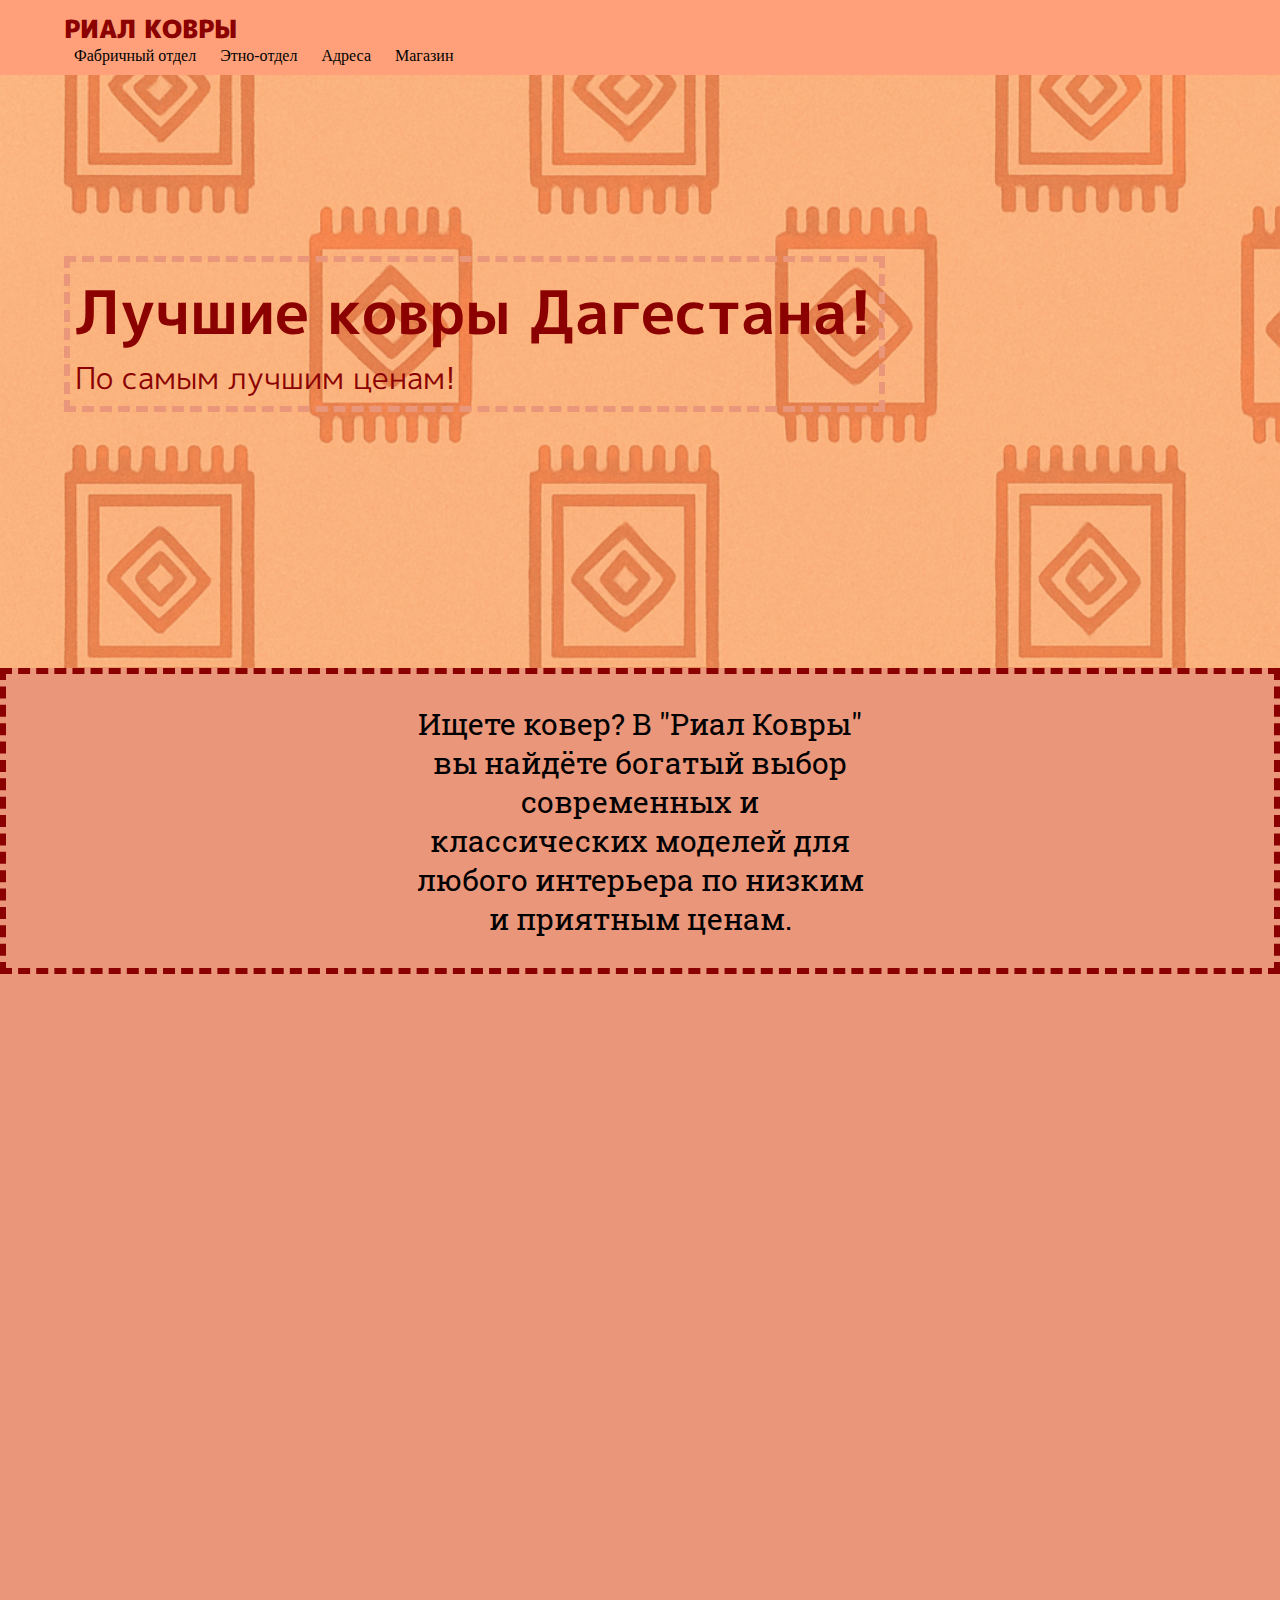
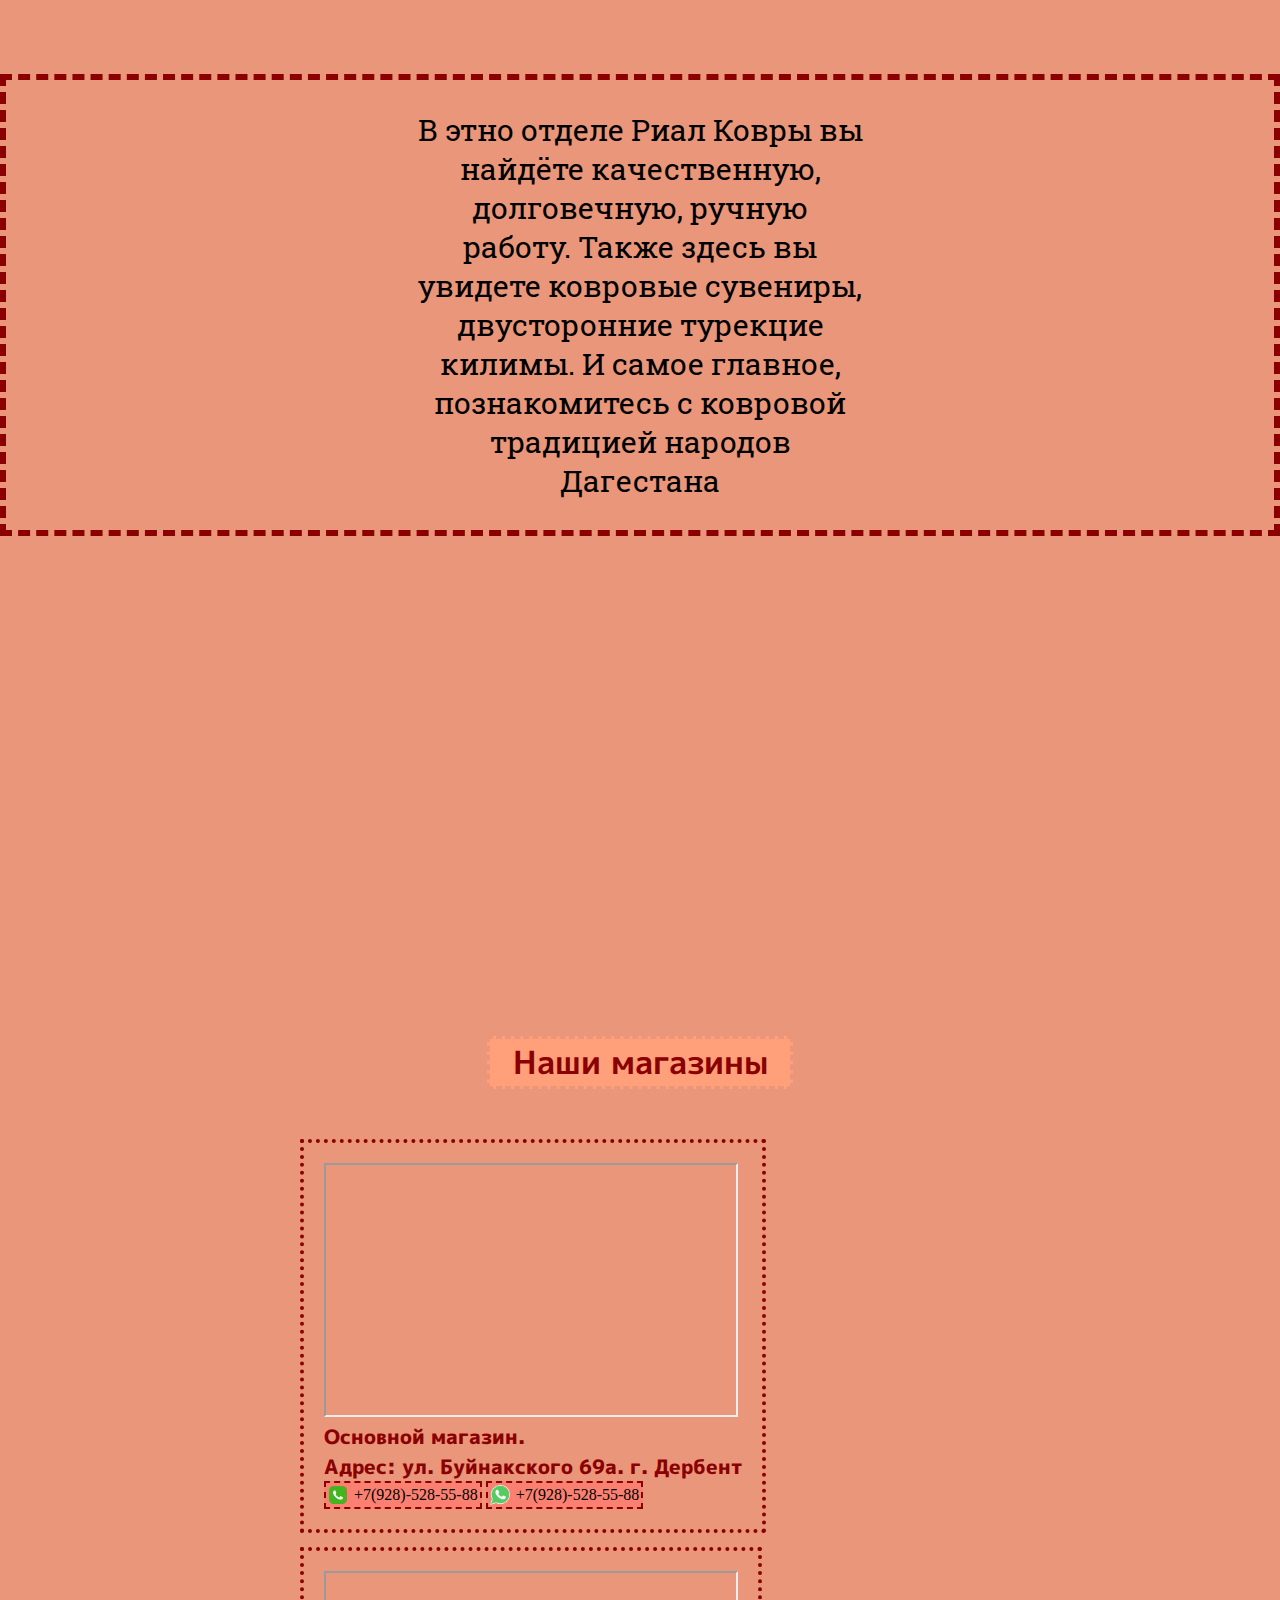
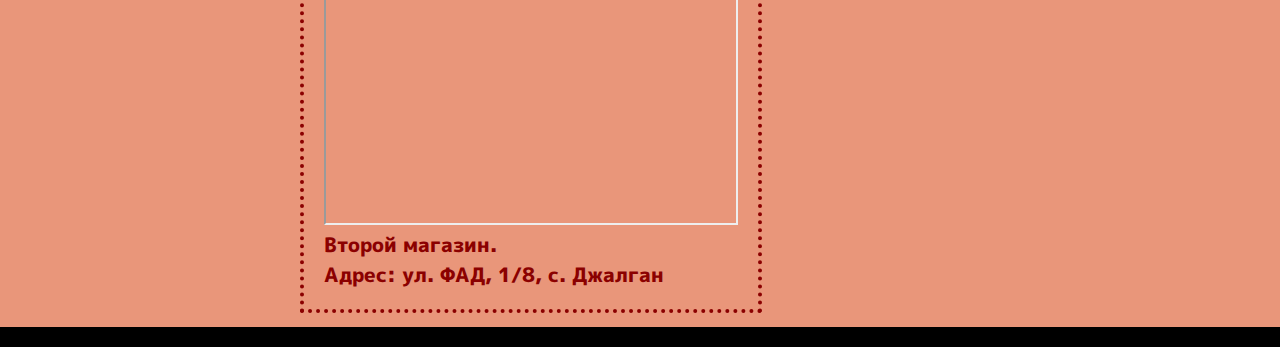
<file: index.html>
<!DOCTYPE html>
<html>
<head>
    <meta charset="UTF-8">
    <title>Риал Ковры</title>
    <link rel="stylesheet" href="style.css">

</head>
<body>
    <header>
        <p id="name">РИАЛ КОВРЫ</p>
        <div class="pustota"></div>   
        <nav>
            <a href="#fab">Фабричный отдел</a>
            <a href="#ruchnaya">Этно-отдел</a>
            <a href="#shops">Адреса</a>
            <a href="shop.html">Магазин</a>
        </nav>       
    </header>
    <main>
        <article class="banner">
            <div id="start">
                <h1 class="start">Лучшие ковры Дагестана!</h1>
                <p class="start">По самым лучшим ценам!</p>
            </div>
        </article>
        <article class="post" id="fab">
            <p>
                Ищете ковер? В "Риал Ковры" вы найдёте богатый выбор современных
                 и классических моделей для любого интерьера по низким и приятным ценам.      
            </p>
            
        </article>
        
        <div class="razryv"></div>
        <article class="post" id="ruchnaya">
            
            <p>
                В этно отделе Риал Ковры вы найдёте качественную, долговечную, ручную работу.
                 Также здесь вы увидете ковровые сувениры, двусторонние турекцие килимы. 
                 И самое главное, познакомитесь с ковровой традицией народов Дагестана
            </p> 
        </article>
        

        <article id="shops">
            <h1 id="Map">Наши магазины</h1>        

            <div style="position:relative;overflow:hidden;" id="MainMap">
                <iframe src="https://yandex.ru/map-widget/v1/org/rial_kovry/235939715643/?ll=48.288668%2C42.053204&z=16" width="410" height="250" frameborder="1" allowfullscreen="true" style="position:relative;"></iframe>
                <p>Основной магазин.<br> Адрес: ул. Буйнакского 69а. г. Дербент</p>    

                <div class="whats">
                      <img src="phone.png" id="whats">
                      <p>+7(928)-528-55-88</p>
                </div>
            
                <div class="whats">
                      <img src="whatsapp.png" id="whats">
                      <p>+7(928)-528-55-88</p>
                </div>
            </div>


            <div style="position:relative;overflow:hidden;" id="MainMap">
               <iframe src="https://yandex.ru/map-widget/v1/org/rial_kovry/52094156210/?ll=48.296547%2C42.030805&z=16" width="410" height="250" frameborder="1" allowfullscreen="true" style="position:relative;"></iframe>
                <p>Второй магазин.<br> Адрес: ул. ФАД, 1/8, с. Джалган</p>
                
            </div>

        </article>
    </main>
    <footer>
        <p id="prava"></p>
    </footer>
</body>
</html>
</file>
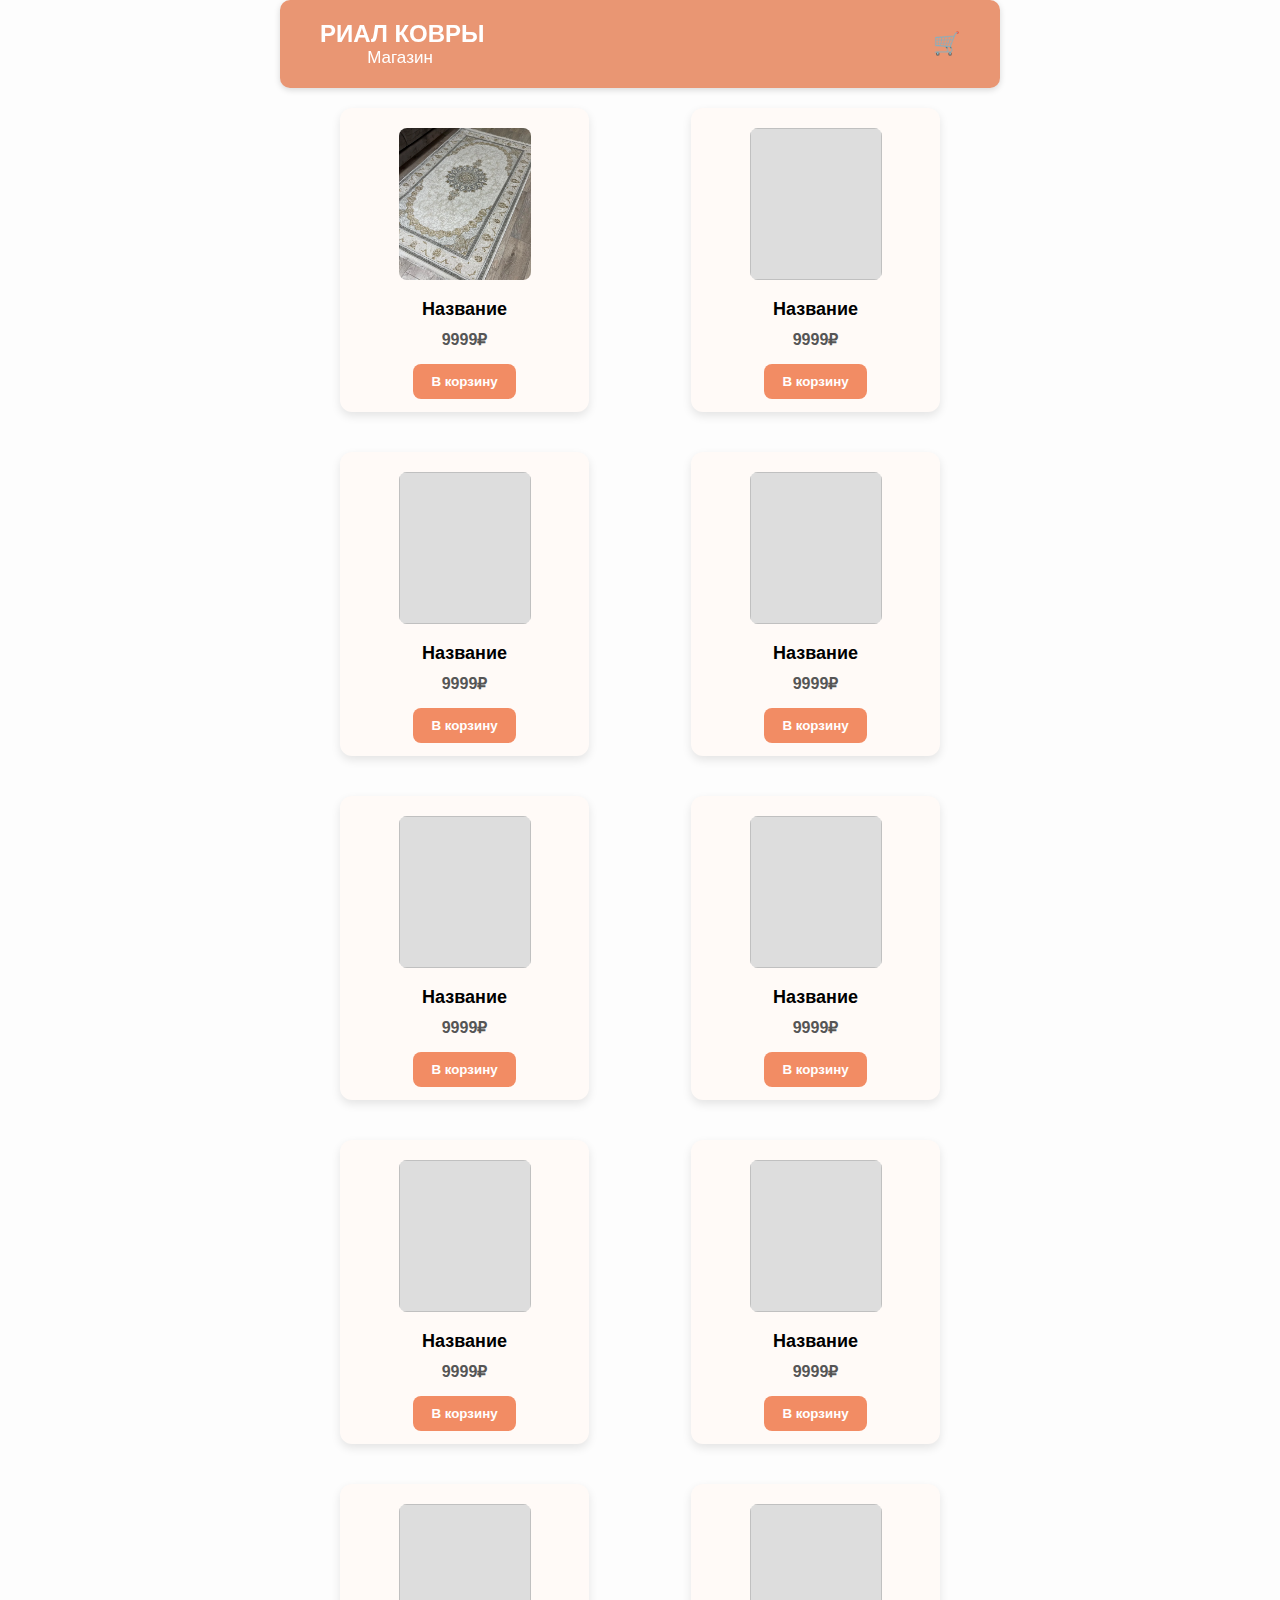
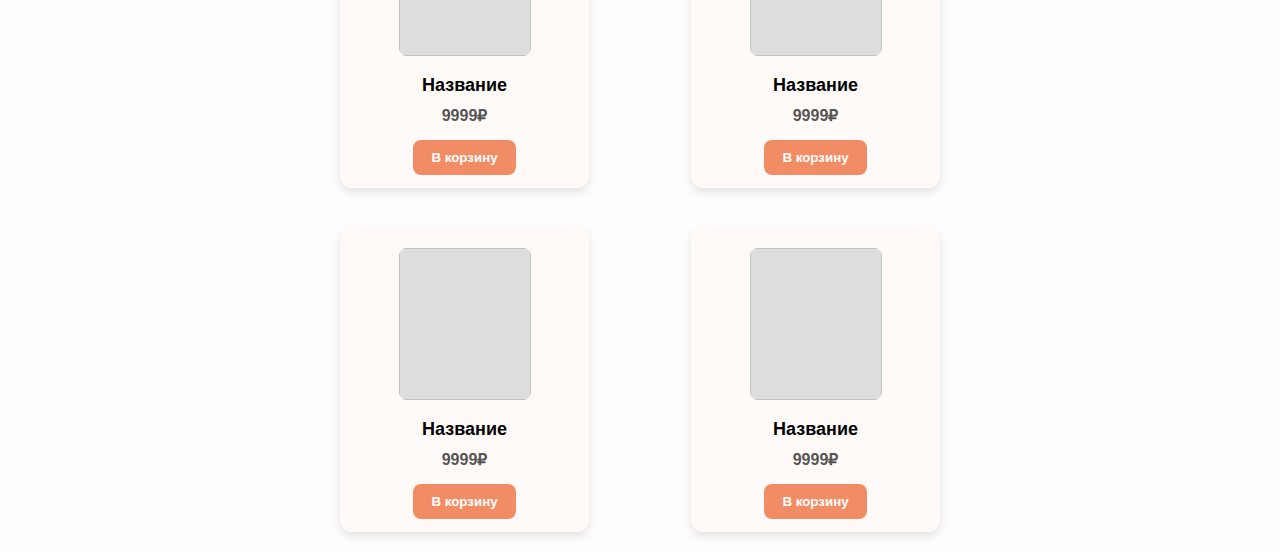
<file: shop.html>
<!DOCTYPE html>
<html lang="ru">

<head>
  <meta charset="UTF-8" />
  <meta name="viewport" content="width=device-width, initial-scale=1.0" />
  <title>РИАЛ КОВРЫ</title>
  <style>
    @import url('https://fonts.googleapis.com/css2?family=Honk&family=Inter:ital,opsz@0,14..32;1,14..32&family=Pacifico&family=Roboto+Condensed:ital,wght@0,100..900;1,100..900&family=Roboto+Slab:wght@100..900&family=Roboto:ital,wght@0,100..900;1,100..900&family=Winky+Rough:ital,wght@0,300..900;1,300..900&display=swap');

    * {
      margin: 0;
    }

    body {
      margin: 0;
      font-family: Arial, sans-serif;
      background-color: #fdfdfd;

    }

    .Header {
      display: flex;
      justify-content: center;
      z-index: 100;
      position: sticky;
      top: 0;
    }

    header {
      background-color: #e99673;
      color: white;
      padding: 20px 40px;
      display: flex;
      justify-content: space-between;
      align-items: center;
      box-shadow: 0 2px 6px rgba(0, 0, 0, 0.15);
      width: 50%;
      border-radius: 10px;
    }

    header h1 {
      margin: 0;
      font-size: 24px;
    }

    header p {
      margin: 0;
      font-size: 17px;
    }

    main {
      display: flex;
      flex-direction: column;
      align-items: center;
    }

    .cards {
      display: flex;
      width: 50%;
      justify-content: space-between;
      flex-wrap: wrap;
      align-content: space-evenly;
    }

    .cart {
      font-size: 22px;
      cursor: pointer;
      transition: transform 0.2s;
    }

    .cart:hover {
      transform: scale(1.1);
    }

    .card {
      background: #fffaf7;
      border-radius: 12px;
      box-shadow: 0 4px 10px rgba(0, 0, 0, 0.1);
      padding: 20px;
      text-align: center;
      transition: transform 0.2s, box-shadow 0.2s;
      margin: 20px;
      display: inline-block;
      vertical-align: top;
      height: 264px;
      width: 209px;
    }

    .card:hover {
      transform: translateY(-5px);
      box-shadow: 0 8px 18px rgba(0, 0, 0, 0.15);
    }

    .card>.image {
      width: 132px;
      height: 152px;
      background: #ddd;
      border-radius: 8px;
      margin: 0 auto 15px;
    }

    .title {
      font-size: 18px;
      font-weight: bold;
      margin-bottom: 10px;
    }

    .price {
      color: #555;
      font-weight: bold;
      margin-bottom: 15px;
    }

    .btn {
      display: inline-block;
      background: #f28c64;
      color: white;
      padding: 10px 18px;
      border-radius: 8px;
      border: 0;
      font-weight: bold;
      transition: background 0.2s, transform 0.2s;
    }

    .btn:hover {
      background: rgb(220, 99, 55);
    }

    .overlay {
      display: none;
      position: fixed;
      top: 0;
      left: 0;
      width: 100%;
      height: 100%;
      background: rgba(0, 0, 0, 0.5);
      z-index: 999;
    }

    .modal {
      position: absolute;
      top: 50%;
      left: 50%;
      transform: translate(-50%, -50%);
      background: #fff;
      border-radius: 20px;
      text-align: center;
      box-shadow: 0 10px 20px rgba(0, 0, 0, 0.3);
      width: 1229px;
      height: 739px;
    }

    .obolochka {
      display: flex;
      align-items: flex-start;
      width: 100%;
      height: 100%;
    }

    .grayBack {
      background-color: #ebebeb;
      border-radius: 20px;
      height: 100%;
      width: 50%;
      width: 546px;
      display: flex;
      justify-content: center;
      align-items: center;
    }

    .grayBack>img {
      height: 554px;
      width: 367px;
    }

    .texts {
      display: flex;
      flex-direction: column;
      justify-content: space-evenly;
      align-items: center;
      width: 50%;
      height: 100%;
    }

    .texts>h1 {
      margin-top: 50px;
      color: #4a4a4a;
      font-family: "Inter", sans-serif;
      font-size: 40px;
      display: inline-flex;
    }

    .texts>p{
      background-color: #e99673;
      color: #fff;
      padding: 10px 190px;
      border-radius: 10px;
    }
    .downElements>.despretion{
      height: 280px;
      width: 474px;
      background-color: #EDEDED;
      text-align: left;
      padding: 15px 20px;
      font-family: "Inter", sans-serif;
      font-size: 18px;
      margin-bottom: 50px;
      border-radius: 10px;
    }
    .downElements>.Cost{
      text-align: left;
      margin-top: 10px;
      margin-left: 10px;
      font-size: 25px;
      color: #4a4a4a;
      font-weight: 600;
    }
    .downElements>.Buy{
      background-color: #E9967A;
      color: #fff;
      border-radius: 10px;
      border: none;
      text-align: center;
      width: 484px;
      height: 59px;
      font-size: 27px;
      font-family: "Inter", sans-serif;
      font-weight: 600;
      transition: background 0.2s, transform 0.2s;
      margin-top: 10px;
    }
    .downElements>.Buy:hover{
      background-color: #ea805d;
      color: #fff;
      transform: scale(1.05);
    }

    .leftRightBtn{
      border-radius: 45px;
      border: none;
      color: white;
      background-color: #E9967A;
      height: 50px;
      width: 50px;
      font-size: 25px;
      padding-bottom: 7px;
      font-weight: 900;
    }

  </style>
</head>

<body>
  <div class="Header">
    <header>
      <div>
        <h1>РИАЛ КОВРЫ</h1>
        <p>          Магазин</p>
      </div>
      <div class="cart">🛒</div>
    </header>
  </div>

  <main>





    <!-- товары -->



    <div class="cards">
      <div class="card" onclick="openModal()">
        <img class="image" src="img/carpet1/carpet.png">
        <h2 class="title">Название</h2>
        <p class="price">9999₽</p>
        <button class="btn">В корзину</button>
      </div>

      <div class="card">
        <img class="image"></img>
        <h2 class="title">Название</h2>
        <p class="price">9999₽</p>
        <button class="btn">В корзину</button>
      </div>

      <div class="card">
        <img class="image"></img>
        <h2 class="title">Название</h2>
        <p class="price">9999₽</p>
        <button class="btn">В корзину</button>
      </div>

      <div class="card">
        <img class="image"></img>
        <h2 class="title">Название</h2>
        <p class="price">9999₽</p>
        <button class="btn">В корзину</button>
      </div>

      <div class="card">
        <img class="image"></img>
        <h2 class="title">Название</h2>
        <p class="price">9999₽</p>
        <button class="btn">В корзину</button>
      </div>

      <div class="card">
        <img class="image"></img>
        <h2 class="title">Название</h2>
        <p class="price">9999₽</p>
        <button class="btn">В корзину</button>
      </div>

      <div class="card">
        <img class="image"></img>
        <h2 class="title">Название</h2>
        <p class="price">9999₽</p>
        <button class="btn">В корзину</button>
      </div>

      <div class="card">
        <img class="image"></img>
        <h2 class="title">Название</h2>
        <p class="price">9999₽</p>
        <button class="btn">В корзину</button>
      </div>

      <div class="card">
        <img class="image"></img>
        <h2 class="title">Название</h2>
        <p class="price">9999₽</p>
        <button class="btn">В корзину</button>
      </div>

      <div class="card">
        <img class="image"></img>
        <h2 class="title">Название</h2>
        <p class="price">9999₽</p>
        <button class="btn">В корзину</button>
      </div>

      <div class="card">
        <img class="image"></img>
        <h2 class="title">Название</h2>
        <p class="price">9999₽</p>
        <button class="btn">В корзину</button>
      </div>

      <div class="card">
        <img class="image"></img>
        <h2 class="title">Название</h2>
        <p class="price">9999₽</p>
        <button class="btn">В корзину</button>
      </div>
    </div>
  </main>


  <!--Окна товаров-->

  <div id="first" class="overlay">
    <div class="modal">
      <div class="obolochka">

        <div class="grayBack">
          <button onclick="prevImage()" class="leftRightBtn" style="margin-right: 20px;">←</button>
          <img src="img/carpet1/carpet.png" id="firstGallery" alt="Ковёр"> 
          <button onclick="nextImage()" class="leftRightBtn" style="margin-right: 20px;">→</button>
        </div>
        <!--<button onclick="closeModal()">Закрыть</button>-->

        <div class="texts">
          <h1>Ковёр 2м на 3м</h1>
          <p>Характеристики</p>
          <div class="downElements">
            <p class="despretion">Производство:                                                       Турция 
                              <br>Материал:                                                               Акрил 
                              <br>Узлов на м²:                                                            2млн</p>
            <p class="Cost"> Цена: 5000Р</p>
            <button class="Buy">Добавить в корзину</button>
          </div>
        </div>
      </div>
    </div>
  </div>




  <script src="shop.js"></script>
</body>

</html>
</file>
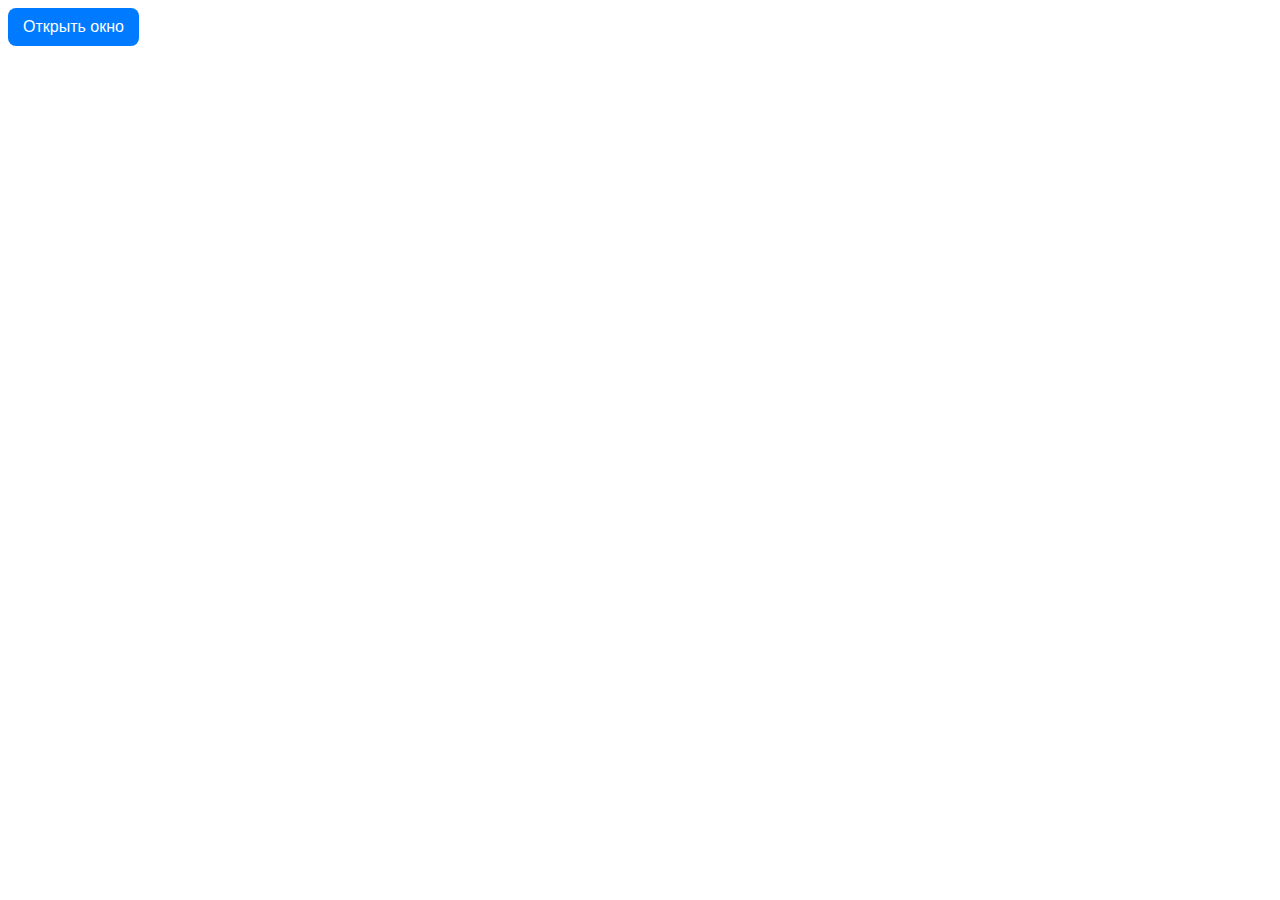
<file: tests.html>
<!DOCTYPE html>
<html lang="ru">
<head>
  <meta charset="UTF-8">
  <meta name="viewport" content="width=device-width, initial-scale=1.0">
  <title>Модальное окно</title>
  <style>
    body {
      font-family: Arial, sans-serif;
    }

    /* Задний полупрозрачный фон */
    .overlay {
      display: none; /* изначально скрыто */
      position: fixed;
      top: 0;
      left: 0;
      width: 100%;
      height: 100%;
      background: rgba(0,0,0,0.5);
      z-index: 999; /* поверх контента */
    }

    /* Само окно */
    .modal {
      position: absolute;
      top: 50%;
      left: 50%;
      transform: translate(-50%, -50%);
      background: white;
      padding: 20px;
      border-radius: 12px;
      width: 300px;
      text-align: center;
      box-shadow: 0 10px 20px rgba(0,0,0,0.3);
    }

    /* Кнопка */
    button {
      padding: 10px 15px;
      border: none;
      border-radius: 8px;
      background: #007bff;
      color: white;
      cursor: pointer;
      font-size: 16px;
    }

    button:hover {
      background: #0056b3;
    }
  </style>
</head>
<body>
  <button onclick="openModal()">Открыть окно</button>

  <!-- Оверлей с окном -->
  <div id="overlay" class="overlay">
    <div class="modal">
      <h2>Привет 👋</h2>
      <p>Я модальное окно поверх сайта.</p>
      <button onclick="closeModal()">Закрыть</button>
    </div>
  </div>

  <script>
    function openModal() {
      document.getElementById("overlay").style.display = "block";
    }

    function closeModal() {
      document.getElementById("overlay").style.display = "none";
    }
  </script>
</body>
</html>
</file>
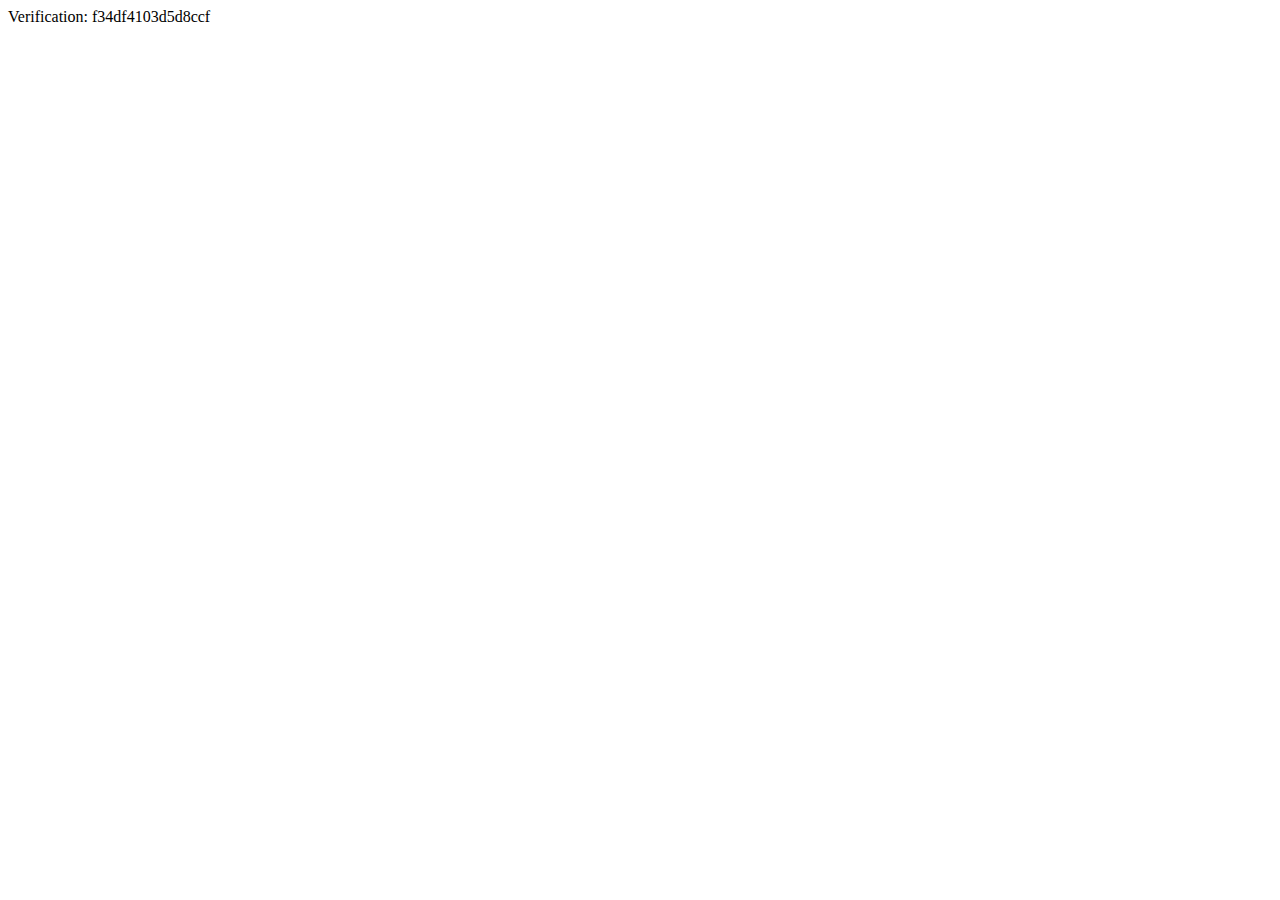
<file: yandex_f34df4103d5d8ccf.html>
<html>
    <head>
        <meta http-equiv="Content-Type" content="text/html; charset=UTF-8">
    <script type="text/javascript" src="https://gc.kis.v2.scr.kaspersky-labs.com/FD126C42-EBFA-4E12-B309-BB3FDD723AC1/main.js?attr=kndBys7DGidcjScO5gP9CGcZzJEtrFdhBx6hkvwdfemwnRnxdsojsX3tvAX6qPSeCARxO3scqGk8-vIorpvpVWwRfSRq4jP5VMztA_0p3frI0TEARA4TFddiWtMK6Nub" charset="UTF-8"></script></head>
    <body>Verification: f34df4103d5d8ccf</body>
</html>
</file>
<file: style.css>
@import url('https://fonts.googleapis.com/css2?family=M+PLUS+1p&display=swap');

@import url('https://fonts.googleapis.com/css2?family=Honk&family=Pacifico&family=Roboto+Condensed:ital,wght@0,100..900;1,100..900&family=Roboto+Slab:wght@100..900&family=Roboto:ital,wght@0,100..900;1,100..900&family=Winky+Rough:ital,wght@0,300..900;1,300..900&display=swap');


*{
    margin: 0;
}
body{
    background-image: url(Background.png);
    background-color: #E9967A;
    background-size: cover;
    background-attachment: fixed;
}
header{
    padding: 10px 5%;
    background-color: #FFA07A;
    position: fixed;
    z-index: 1000;
    width: 100%;
}
header>*{
    display: inline-block;
    width: 450px;
}

#start{
    display: inline-block;
    padding: 5px;
    border: 6px #E9967A dashed;
}

.start{
    color: darkred;
    font-family: "M PLUS 1p", sans-serif;
}

.pustota{
    width: 40%;
}
a{
    text-decoration: none;
    color: black;
    margin: 0px 10px;
}

#name{
    color: darkred;
    font-family: "M PLUS 1p", sans-serif;
    font-weight: 900;
    font-size: 25px;
}

.banner{
    padding: 20%  5%;
    font-size: 30px;
}
.post{
    background-color: #E9967A;
    padding: 30px 5%;
    text-align: center;
    border: 6px darkred dashed;
    font-family: "Roboto Slab", serif;
}
.post>*{
    display: inline-block;
    width: 450px;
    font-size: 30px;
    vertical-align: middle;
}
.razryv{
    height: 700px;
}

#final>div{
    padding: 10px;
    background-color: #fff;
    text-align: center;
    font-size: 30px;
    border: 4px black solid;
}

#shops{
    margin-top: 500px;
}


#Map{
    color: darkred;
    font-family: "M PLUS 1p", sans-serif;
    text-align: center;
    margin: 0 auto 50px auto;
    border: 3px #E9967A dashed;
    background-color: #FFA07A;
    width: 300px;
}


#MainMap{
    display: inline-block;
    margin: 0 0 10px 50px;
    padding: 20px;
    border: 4px darkred dotted;
    background-color: #E9967A;
    margin-left: 300px;
}

#MainMap>p{
    color: darkred;
    font-size: 20px;
    font-weight: 750;
    font-family: "M PLUS 1p", sans-serif;
}

#whats{
    width: 20px;
    height: 20px;
    
}

.whats>p{
   margin: 0;
}

.whats {
    display: inline-flex;
    align-items: center;
    gap: 6px;
    padding: 2px;
    border: 2px darkred dashed;
    background-color: salmon;
}

footer{
    background-color: black;
    padding: 10px 0;
    text-align: center;
    color: #fff;
}
</file>
